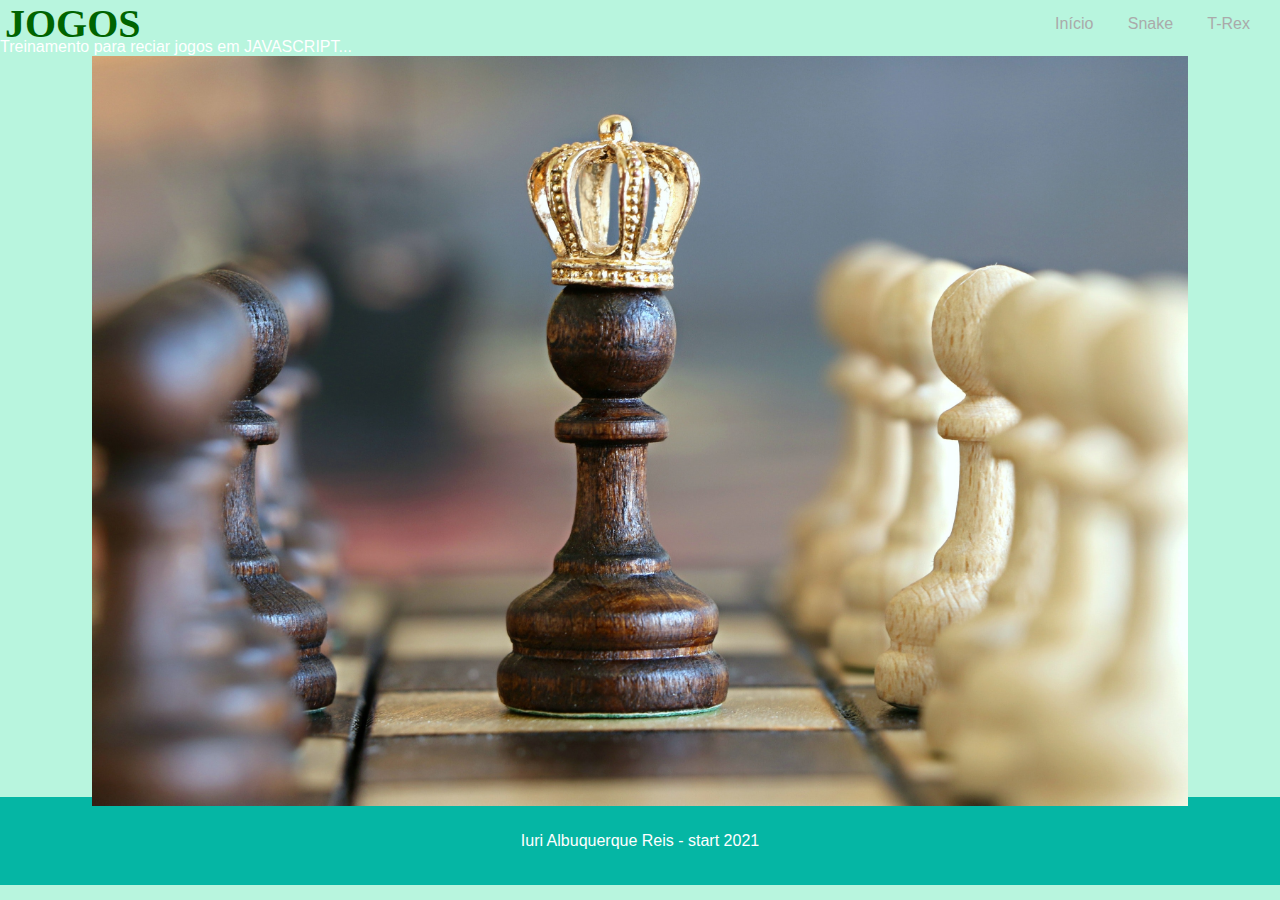
<file: index.html>
<!DOCTYPE html>
<html lang="pt-br">
    <head>
        <meta charset="UTF-8" />
        <meta name="viewport" content="width=device-width, initial-scale=1.0" />
        <meta name="robots" content="index, follow" />
        <link
            rel="shortcut icon"
            href="assets/img/iconfinder_trojan_44856.png"
        />
        <link rel="stylesheet" type="text/css" href="assets/script/main.css" />
        <title>Games</title>
    </head>
    <body>
        <!-- LOGO e Barra -->
        <header>
            <div class="container">
                <h2 class="logo">JOGOS</h2>
                <nav>
                    <a href="#start">Início</a>
                    <a href="snake/index.html">Snake</a>
                    <a href="tRex/index.html">T-Rex</a>
                </nav>
            </div>
        </header>
        <!-- fim LOGO e Barra -->

        <!-- Imagem central -->
        <main>
            <div class="centerimg">
                <div>Treinamento para reciar jogos em JAVASCRIPT...</div>
                <img
                    src="assets/img/pexels-pixabay-260024.jpg"
                    alt="imagem central xadrez"
                    title="imagem central xadrez"
                    class="chess"
                />
            </div>
        </main>
        <!-- fim Imagem central -->

        <!-- Cabeçalho -->
        <footer>
            <p>Iuri Albuquerque Reis - start 2021</p>
        </footer>
        <!-- fim Cabeçalho -->

        <script></script>
    </body>
</html>
</file>
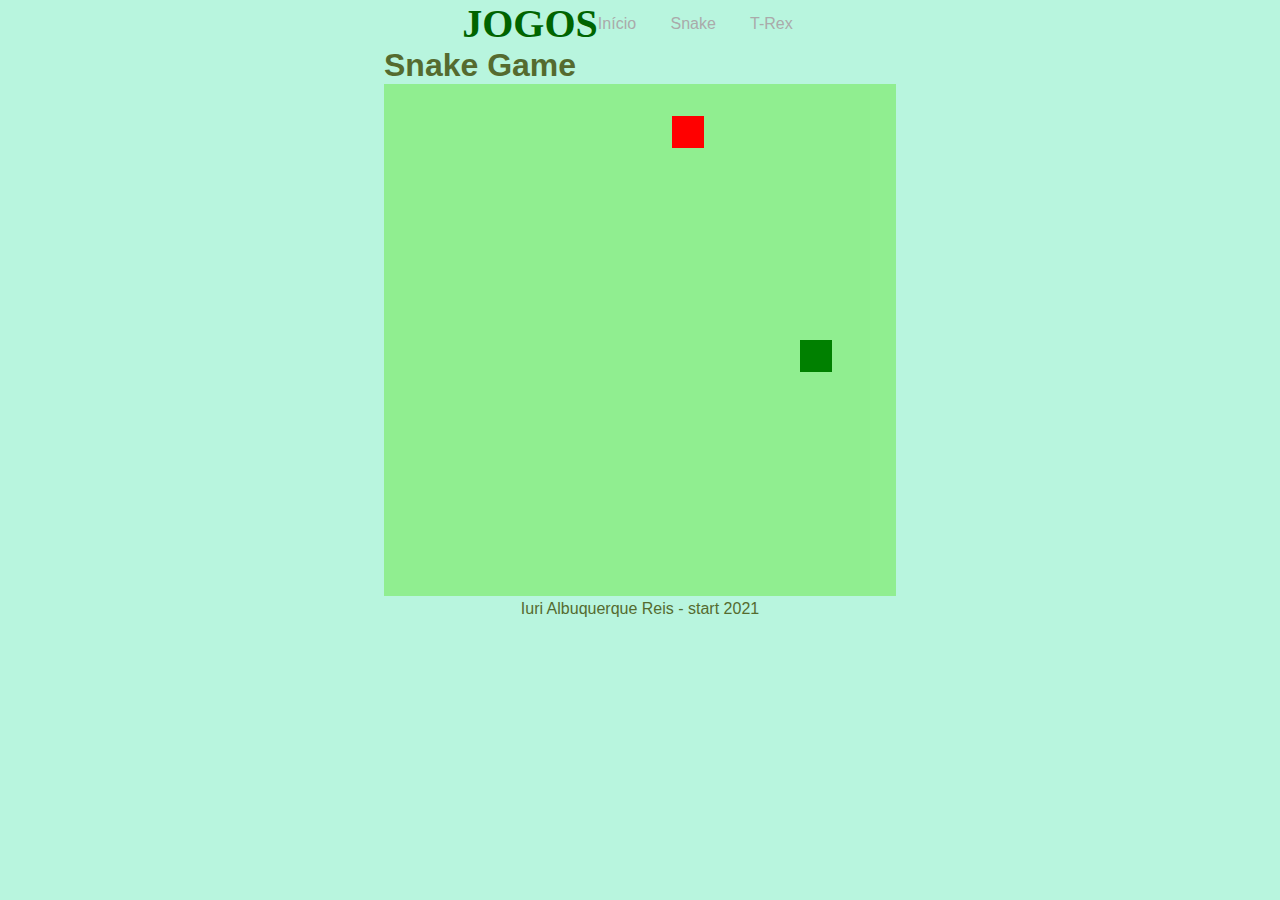
<file: snake/index.html>
<!DOCTYPE html>
<html lang="pt-br">
    <head>
        <meta charset="UTF-8" />
        <meta name="viewport" content="width=device-width, initial-scale=1.0" />
        <meta name="robots" content="index, follow" />
        <link
            rel="shortcut icon"
            href="../assets/img/iconfinder_ksnake_18072.png"
        />
        <!-- <link rel="stylesheet" type="" href="../assets/script/main.css" /> -->
        <link rel="stylesheet" type="" href="../assets/script/snake.css" />
        <title>SNAKE Game</title>
    </head>
    <body>
        <!-- LOGO e Barra -->
        <header>
            <div class="container">
                <h2 class="logo">JOGOS</h2>
                <nav>
                    <a href="../index.html">Início</a>
                    <a href="#snake">Snake</a>
                    <a href="../tRex/index.html">T-Rex</a>
                </nav>
            </div>
        </header>
        <!-- fim LOGO e Barra -->

        <!-- O jogo -->
        <main class="centerimg">
            <h1>Snake Game</h1>
            <div class="canvas">
                <canvas id="snake" width="512" height="512"></canvas>
            </div>
        </main>
        <!-- fim do jogo -->

        <!-- Cabeçalho -->
        <footer>
            <p>Iuri Albuquerque Reis - start 2021</p>
        </footer>
        <!-- fim Cabeçalho -->

        <script defer src="../assets/js/snake.js"></script>
    </body>
</html>
</file>
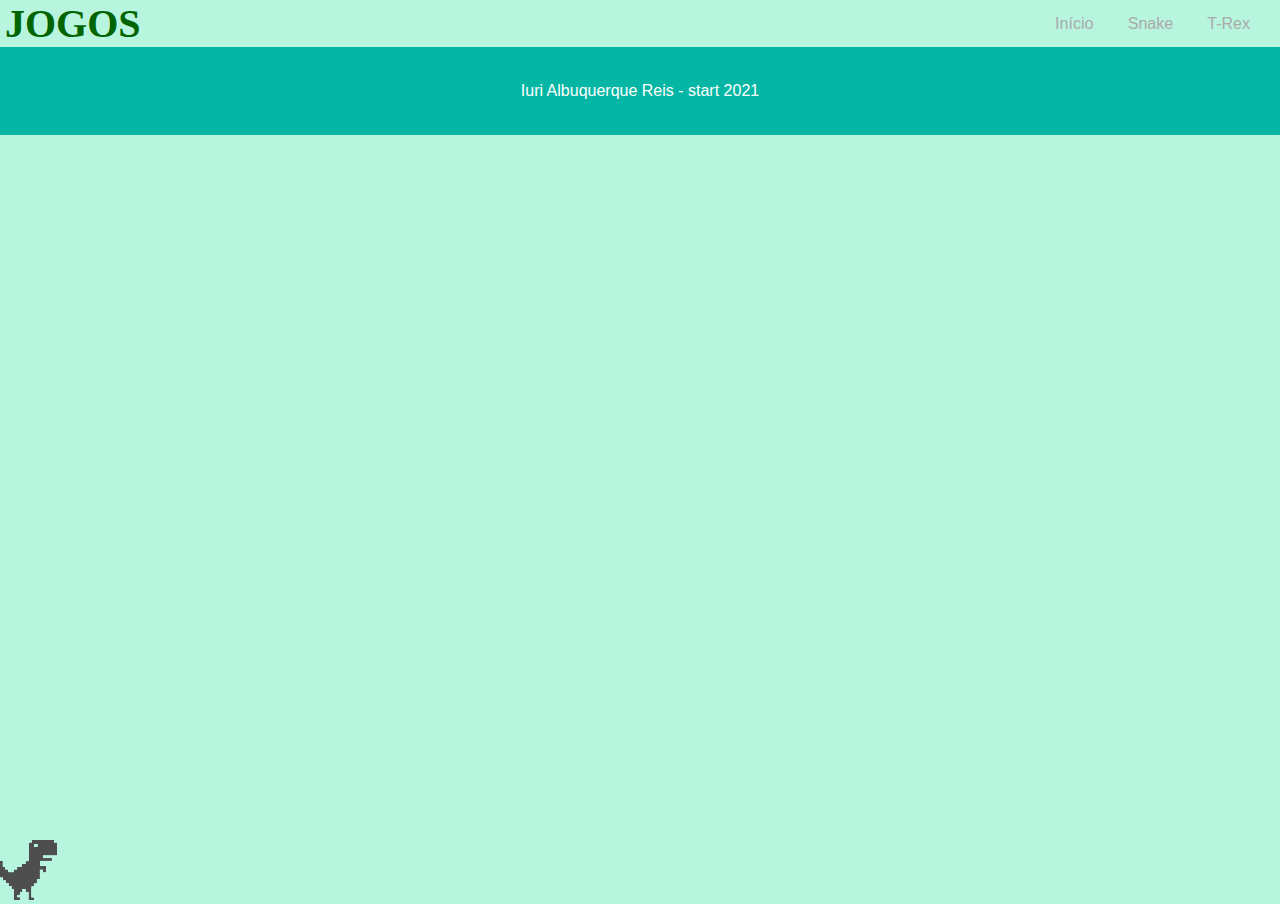
<file: tRex/index.html>
<!DOCTYPE html>
<html lang="pt-br">
    <head>
        <meta charset="UTF-8" />
        <meta name="viewport" content="width=device-width, initial-scale=1.0" />
        <meta name="robots" content="index, follow" />
        <link
            rel="shortcut icon"
            href="../assets/img/iconfinder_Dinosaur_367624.png"
        />
        <link
            rel="stylesheet"
            type="text/css"
            href="../assets/script/main.css"
        />
        <title>T-Rex</title>
    </head>
    <body>
        <!-- LOGO e Barra -->
        <header>
            <div class="container">
                <h2 class="logo">JOGOS</h2>
                <nav>
                    <a href="../index.html">Início</a>
                    <a href="../snake/index.html">Snake</a>
                    <a href="#trex">T-Rex</a>
                </nav>
            </div>
        </header>
        <!-- fim LOGO e Barra -->

        <!-- Imagem central -->
        <main>
            <div class="screenRunDino">
                <div class="trex">
                    <img src="../assets/img/tRex.png" alt="">
                </div>
            </div>
        </main>
        <!-- fim Imagem central -->

        <!-- Cabeçalho -->
        <footer>
            <p>Iuri Albuquerque Reis - start 2021</p>
        </footer>
        <!-- fim Cabeçalho -->

        <script></script>
    </body>
</html>
</file>
<file: assets/script/main.css>
:root {
    --branco: white;
    --vermelho: #e50914;
    --baseverde: #b8f5de;
    --cabecalho: rgb(5, 182, 164);
}

* {
    margin: 0;
    padding: 0;
    box-sizing: border-box;
}

/* Elementos Base */

body {
    background: var(--baseverde);
    font-family: "Arial", Times, serif;
    color: white;
}

header .container {
    display: flex;
    flex-direction: row;
    align-items: center;
    justify-content: space-between;
}

header .logo {
    margin-left: 5px;
    font-family: "Arial Black", TIMES;
    font-size: 40px;
    color: darkgreen;
}

header nav a {
    text-decoration: none;
    color: #aaaaaa;
    margin-right: 30px;
}

header nav a:hover {
    color: #ffffff;
}

main img {
    height: 100%;
}

.centerimg {
    height: 750px;
    background-size: cover;
    display: flex;
    flex-direction: column;
    justify-content: center;
    align-items: flex-start;
}

.canvas {
    height: 750px;
    justify-content: center;
}

.chess {
    display: block;
    margin-left: auto;
    margin-right: auto;
}

.screenRunDino {
    d
}

.trex {
    position: absolute;
    bottom: 0;
    background-image: url();
    width: 60px;
    height: 60px;
}

footer {
    background: rgb(5, 182, 164);
    text-align: center;
    padding-top: 35px;
    padding-bottom: 35px;
}
</file>
<file: assets/script/snake.css>
:root {
    --baseverde: #b8f5de;
}

* {
    margin: 0;
    padding: 0;
    box-sizing: border-box;
}

/* Elementos Base */

body {
    background: var(--baseverde);
    font-family: "Arial", Times, serif;
    color: darkolivegreen;
    display: flex;
    justify-content: center;
    align-items: center;
    flex-direction: column;
    justify-content: center;
}

.container {
    display: flex;
    flex-direction: row;
    align-items: center;
    justify-content: space-between;
}

.logo {
    margin-left: 5px;
    font-family: "Arial Black", TIMES;
    font-size: 40px;
    color: darkgreen;
}

header nav a {
    text-decoration: none;
    color: #aaaaaa;
    margin-right: 30px;
}

header nav a:hover {
    color: #ffffff;
}
</file>
